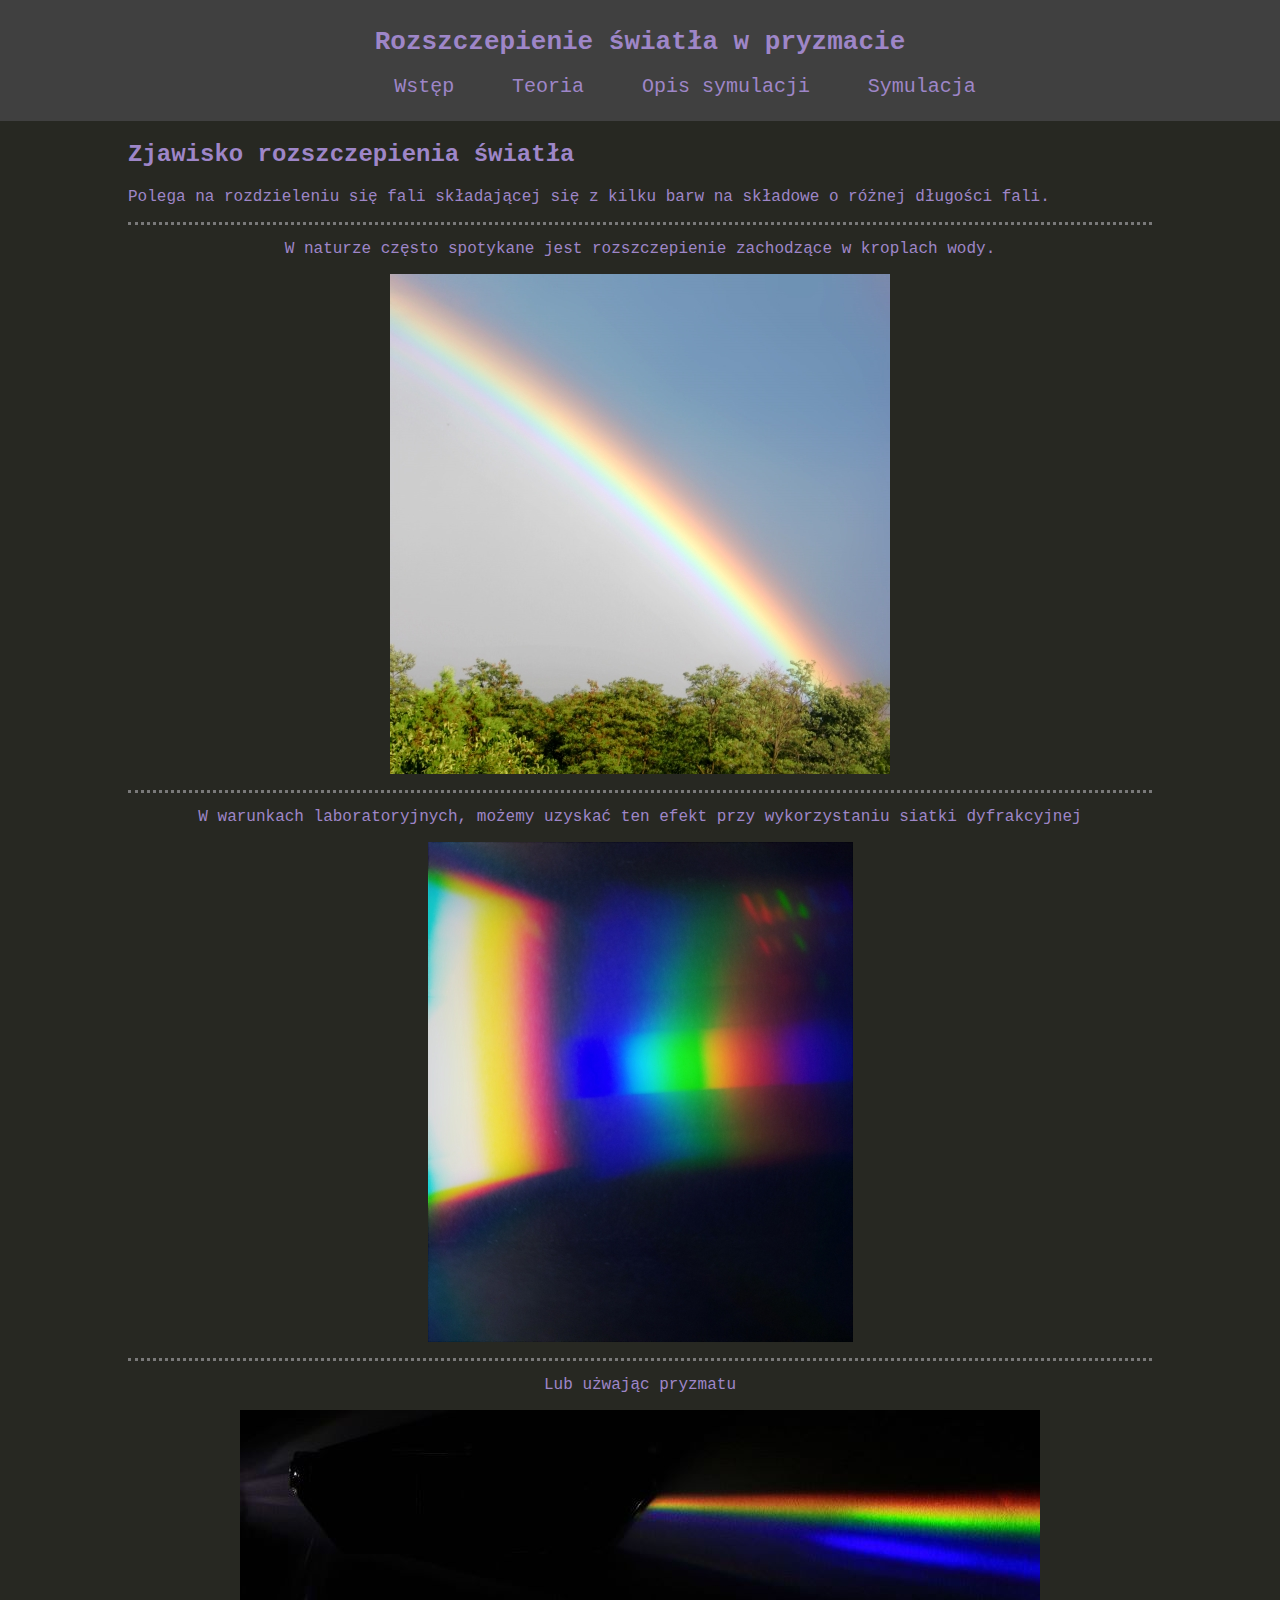
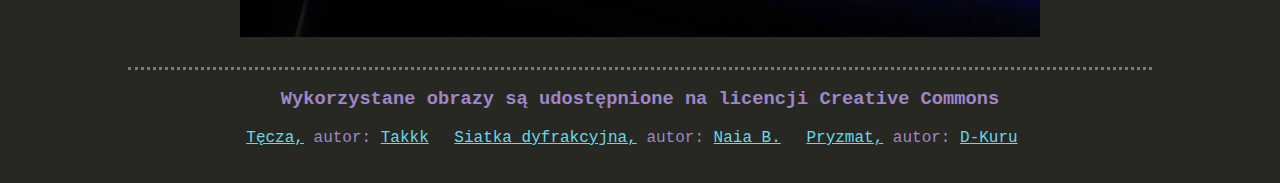
<file: proj_1/index.html>
<!DOCTYPE html>
<html lang="pl">
    <head>
        <meta http-equiv = "Content-type" content = "text/html; charset=utf-8">
        <script src="main.js"></script>
        <link type="text/css" href="styles.css" rel="stylesheet" />
        <title>projekt 1 Adam Łaba</title>
    </head>
    <body>
        <div id="headerDiv">
            <header>
                <h1>Rozszczepienie światła w pryzmacie</h1>
                <nav>
                    <ul>
                        <li>
                            <a onclick="showIntroduction()">Wstęp</a>
                        </li>
                        <li>
                            <a onclick="showDescription()">Teoria</a>
                        </li>
                        <li>
                            <a onclick="showSimDescription()">Opis symulacji</a>
                        </li>
                        <li>
                            <a onclick="showCanvas()">Symulacja</a>
                        </li>
                    </ul>
                </nav>
            </header>
        </div>
        <div id="introDiv" class="textDiv">
            <article class="descriptionArt">
                <h2>
                    Zjawisko rozszczepienia światła
                </h2>
                Polega na rozdzieleniu się fali składającej się z kilku barw na składowe o różnej długości fali.
                <p>W naturze często spotykane jest rozszczepienie zachodzące w kroplach wody.</p>
                <img src="images/rainbow.jpg" alt="image missing"/>
                <p>W warunkach laboratoryjnych, możemy uzyskać ten efekt przy wykorzystaniu siatki dyfrakcyjnej</p>
                <img src="images/diffraction_grating.jpg" alt="image missing"/>
                <p>Lub użwając pryzmatu</p>
                <img src="images/prism.jpg" alt="image missing"/>
            </article>
            <footer>
                <h3>Wykorzystane obrazy są udostępnione na licencji Creative Commons</h3>
                <a href="https://commons.wikimedia.org/wiki/File:Rainbow_in_Budapest.jpg">Tęcza,</a> autor: <a href="https://commons.wikimedia.org/wiki/User:Takkk">Takkk</a>&emsp;
                <a href="https://commons.wikimedia.org/wiki/File:Diffraction_Grating.jpg">Siatka dyfrakcyjna,</a> autor: <a href="https://commons.wikimedia.org/w/index.php?title=User:Nani.nerd">Naia B.</a>&emsp;
                <a href="https://commons.wikimedia.org/wiki/File:Light_dispersion_of_a_mercury-vapor_lamp_with_an_Amici_direct-vision_prism_PNr%C2%B00123.jpg">Pryzmat,</a> autor: <a href="https://commons.wikimedia.org/wiki/User:D-Kuru">D-Kuru</a>&emsp;
            </footer>
        </div>
        <div id="descriptionDiv" class="textDiv">
            <article class="descriptionArt">
                <h2>
                    Refrakcja
                </h2>
                Zjawisko to polega na zmianie kierunku rozchodzenia się fali przy przejściu do innego ośrodka. Wiąże się to ze zmianą długości fali i jej prędkości, natomiast częstotliwość pozostaje stała. W optyce, tym zjawiskiem rządzi prawo Snella:
                <br><br>
                <img src="images/snell.jpg" alt="image missing"/>
                Gdzie:<br>
                α - kąt między promieniem padającym a normalną<br>
                β - kąt między promieniem załamanym a normalną<br>
                n1 - współczynnik załamania światła pierwszego ośrodka<br>
                n2 - współczynnik załamania światła drugiego ośrodka<br>
            </article>
            <article class="descriptionArt">
                <h2>
                    Rozszczepienie światła
                </h2>
                Zjawisko to polega na rozdzieleniu się fali składającej się z kilku barw na składowe o różnej długości fali. Wynika to z faktu, że współczynnik załamania jest różny dla różnych długości fali. Zależność ta jest opisywana przez równanie Sellmeierea, które dla szkła przyjmuje postać:
                <br><br>
                <img src="images/sellmeier.jpg" alt="image missing"/>
                Gdzie:<br>
                B, C - wyznaczone empirycznie stałe nazywane współczynnikami Sellmeiera, charakterystyczne dla danego materiału.<br>
            </article>
            <article class="descriptionArt">
                <h2>
                    Pryzmat
                </h2>
                Pryzmat jest przeźroczystym blokiem o dwóch płaskich ścianach nachylonych do siebie pod kątem ω. Przy przejściu białego światła przez pryzmat, na obu ścianach obserwujemy zjawisko refrakcji (a co za tym idzie rozszczepienie światła). Wykorzystywany jest do analizy widmowej światła.
                <br>
            </article>
        </div>
        <div id="simDescriptionDiv" class="textDiv">
            <h2>
                Krótki opis symulacji
            </h2>
            Kąt ω między ścianami pryzmatu jest stały i ma wartość 62°.<br>
            Użytkownik może dowolnie zmieniać:<br>
            <ul>
                <li>Tryb symulacji (dynamiczny/statyczny)</li>
                <li>Wartość kąta α (jest to kąt między promieniem światła białego a prostą poziomą)</li>
                <li>Ilość promienii, na które rozszczepia się światło białe</li>
                <li>Względny współczynnik załamania światła</li>
            </ul>
            W trybie dynamicznym bieg promieni rysowany jest na bieżąco. Został zrealizowany przy wykorzystaniu funkcji asynchronicznych.<br>
            Względny współczynnik załamania oznacza stosunek współczynnika załamania światła pryzmatu do współczynnika załamania otoczenia.<br><br>
            Parametry wybierane przez użytkownika są ograniczone tak, aby symulacja prezentowała jedynie zjawisko rozszczepienia.<br>
            Symulacja nie uwzględnia zjawiska odbicia fali na granicy ośrodków.<br>
            Współczynniki załamania nie są obliczane przy wykorzystaniu równania Sellmeiera (korzystając z tego równania, wiązka wychodząca z pryzmatu była bardzo wąska i efekt wizualny nie był zadowalający).<br>
            Współczynniki załamania dla różnych długości fali należą do przedziału &lt;0.9n, 1.1n&gt; i są obliczane z proporcji - dla barwy czerwonej mamy 0.9n, dla zielonej n, a dla fioletowej - 1.1n.<br>
        </div>
        <div id="canvasDiv">
            <canvas id="canvas">
            </canvas>
            <table id = "canvasSettings">
                <tr>
                    <td>
                        Tryb dynamiczny
                    </td>
                    <td>
                        Kąt α: <span id="alphaValue"></span>
                    </td>
                    <td>
                        Ilość promieni: <span id="numRays"></span>
                    </td>
                    <td>
                        Względny współczynnik załamania: <span id="nValue"></span>
                    </td>
                </tr>  
                <tr>
                    <td>
                        <input type="checkbox" id="modeCheckbox" class="checkBox" checked="" onchange="draw()">
                    </td>
                    <td>
                        <input type="range" min="10" max="30" value="10" class="slider" id="alphaAngleSlider" onchange="draw()" oninput="draw()">
                    </td>
                    <td>
                        <input type="range" min="4" max="70" value="4" class="slider" id="numRaysSlider" onchange="draw()" oninput="draw()">
                    </td>
                    <td>
                        <input type="range" min="-23" max="23" value="-23" class="slider" id="nSlider" onchange="draw()" oninput="draw()">
                    </td>
                </tr>
            </table>
        </div>
    </body>
 </html>
</file>
<file: proj_1/styles.css>
body { 
    margin: 0px;
    background: rgb(39, 40, 34); 
    font-family: monospace;
    color: rgb(158, 134, 200);
}

canvas {
    padding-left: 0;
    padding-right: 0;
    margin-left: auto;
    margin-right: auto;
    margin-top: 10px;
    display: block;
    border: 2px solid;
    border-color: rgb(121, 121, 121);
    border-radius: 5px;
}

header {
    margin:  0 auto;
    padding: 10px;
    text-align: center;
}

nav ul{
    list-style: none;
}
nav li {
    display: inline-block;
    margin-left: 50px;
    position: relative;
}

nav a {
    cursor: pointer;
}

img {
    display: block;
    margin-bottom: 15px;
    margin-left: auto;
    margin-right: auto;
}

footer {
    text-align: center;
}

.textDiv {
    width: 80%;
    margin: 0 auto;
    padding-bottom: 30px;
    font-size: 16px;
}

.descriptionArt:not(:last-child) {
    padding-bottom: 15px;
    border-bottom: 3px dotted rgb(121, 121, 121);
}

#headerDiv {
    width: 100%;
    background-color: rgb(64, 64, 64);
}

#headerDiv a {
    font-size: 20px;
}

#introDiv p {
    text-align: center;
    font-size: 16px;
    padding-top: 15px;
    border-top: 3px dotted rgb(121, 121, 121);
}

#descriptionDiv {
    display: none;
}

#simDescriptionDiv {
    display: none;
}

#canvasDiv {
    display: none;
    text-align: center;
    padding-top: 5px;
    padding-bottom: 30px;
}

#canvasSettings {
    width: 60%;
    margin-left: auto;
    margin-right: auto;
}

#canvasSettings td {
  width: 25% ;
} 


a:link { color: rgb(102,217,239); }
a:visited { color: rgb(108, 153, 187); }
a:hover { color: rgb(214, 214, 214); }
</file>
